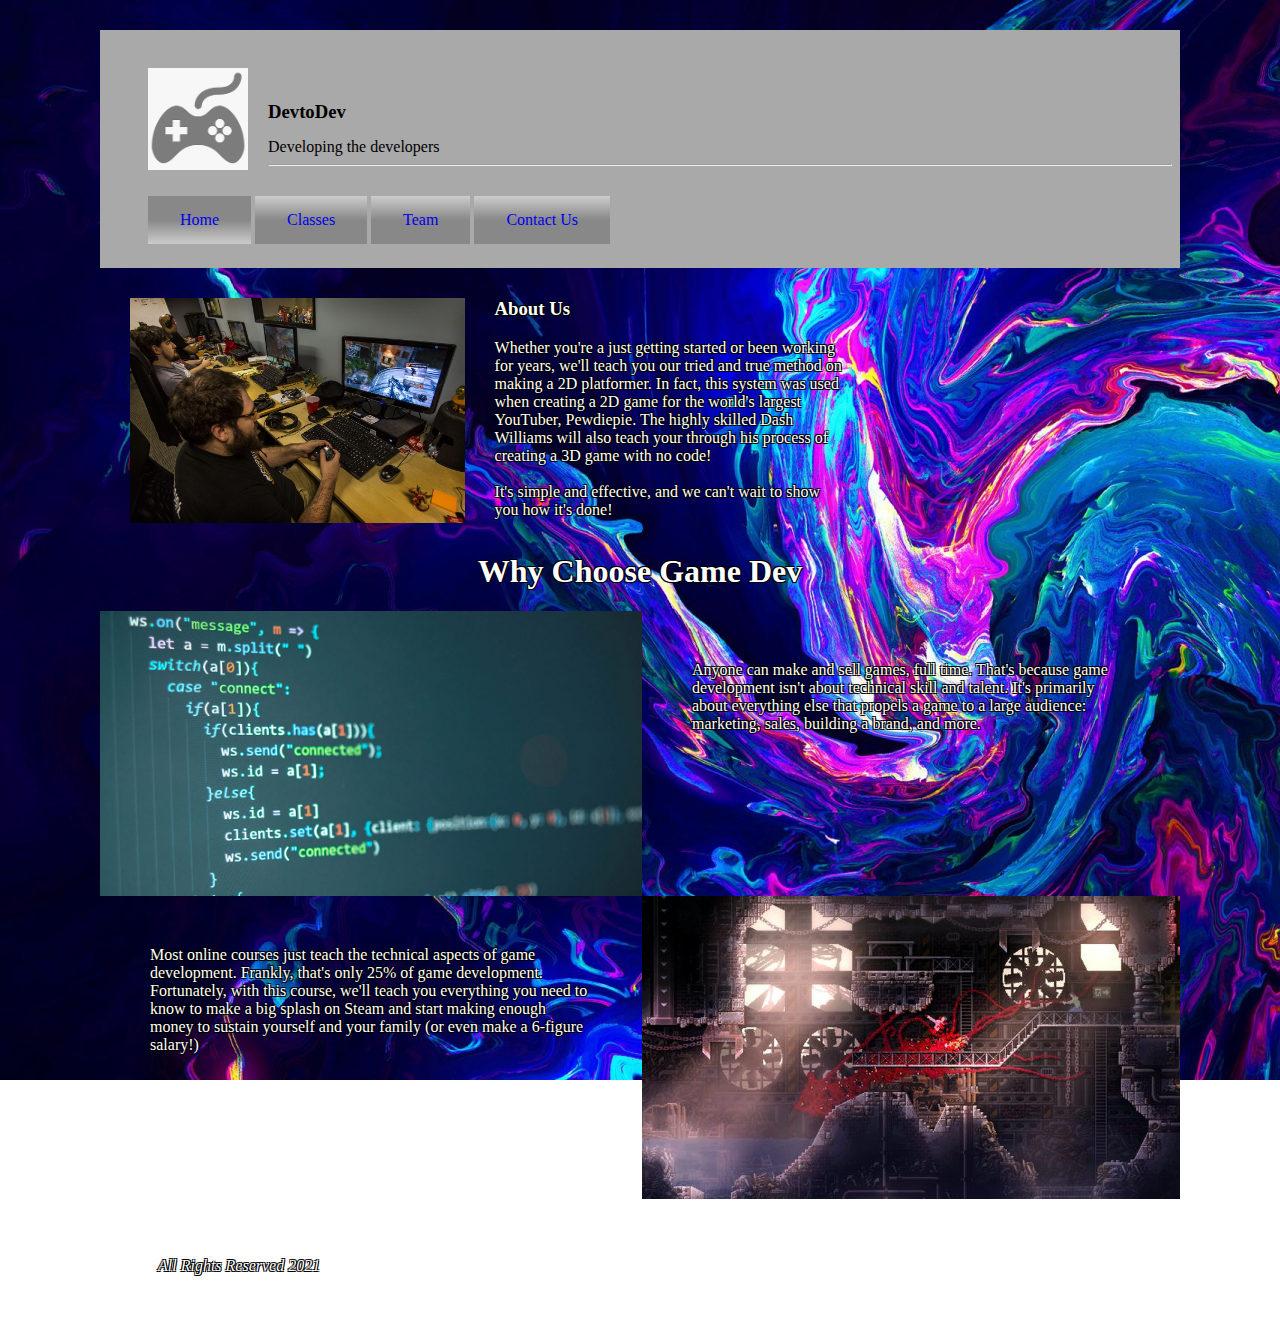
<file: FED1StudioProject/index.html>
﻿<!DOCTYPE html>
<html>
<head>
    <meta charset="utf-8" />
    <title>Home || Game Design 101</title>
    <meta name="description" content="A training course to teach software developers with the skills needed in game development" />
    <meta name="keywords" content="game design, development, training" />
    <meta name="author" content="CJ Discavage" />

    <link href="stylesheets/page_styling.css" rel="stylesheet" />

</head>
<body>
    <header>
        <div class="heading">
            <img src="images/logo.png" class="logo" />
            <br />
            <h3 class="company">DevtoDev</h3>
            <div class="slogan">Developing the developers</div>
            <hr />
        </div>
        <nav>
            <ul>
                <li class="active">
                    <a href="index.html">
                        Home
                    </a>
                </li>
                <li>
                    <a href="classes.html">
                        Classes
                    </a>
                </li>
                <li>
                    <a href="team.html">
                        Team
                    </a>
                </li>
                <li>
                    <a href="contact.html">
                        Contact Us
                    </a>
                </li>
            </ul>
        </nav>
    </header>
    <main>
        <div style="margin: 30px; height: 225px;">
            <img src="images/testing.jpeg" style="margin-right: 30px; float: left; display: inline; max-height: 225px;" />
            <h3 class="outline">About Us</h3>
            <div class="outline" style="max-width: 70%;">
                Whether you're a just getting started or been working for years, we'll teach you our tried and true method on making a 2D platformer. In fact, this system was used when creating a 2D game for the world's largest YouTuber, Pewdiepie.  The highly skilled Dash Williams will also teach your through his process of creating a 3D game with no code!
                <br /><br />
                It's simple and effective, and we can't wait to show you how it's done!
            </div>
        </div>
        <div>
            <h1 class="outline text-center">Why Choose Game Dev</h1>
            <div class="container">
                <img src="images/code.jpg" style="width: 100%;" />
                <div style="margin: 50px">
                    <div class="outline">
                        Anyone can make and sell games, full time.  That's because game development isn't about technical skill and talent. It's primarily about everything else that propels a game to a large audience: marketing, sales, building a brand, and more.
                    </div>
                </div>
                <div style="margin: 50px">
                    <div class="outline">
                        Most online courses just teach the technical aspects of game development. Frankly, that's only 25% of game development. Fortunately, with this course, we'll teach you everything you need to know to make a big splash on Steam and start making enough money to sustain yourself and your family (or even make a 6-figure salary!)
                    </div>
                </div>
                <img src="images/indie.jpg" style="width: 100%;" />
            </div>
        </div>
    </main>
    <footer class="outline">
        All Rights Reserved 2021
    </footer>
</body>
</html>
</file>
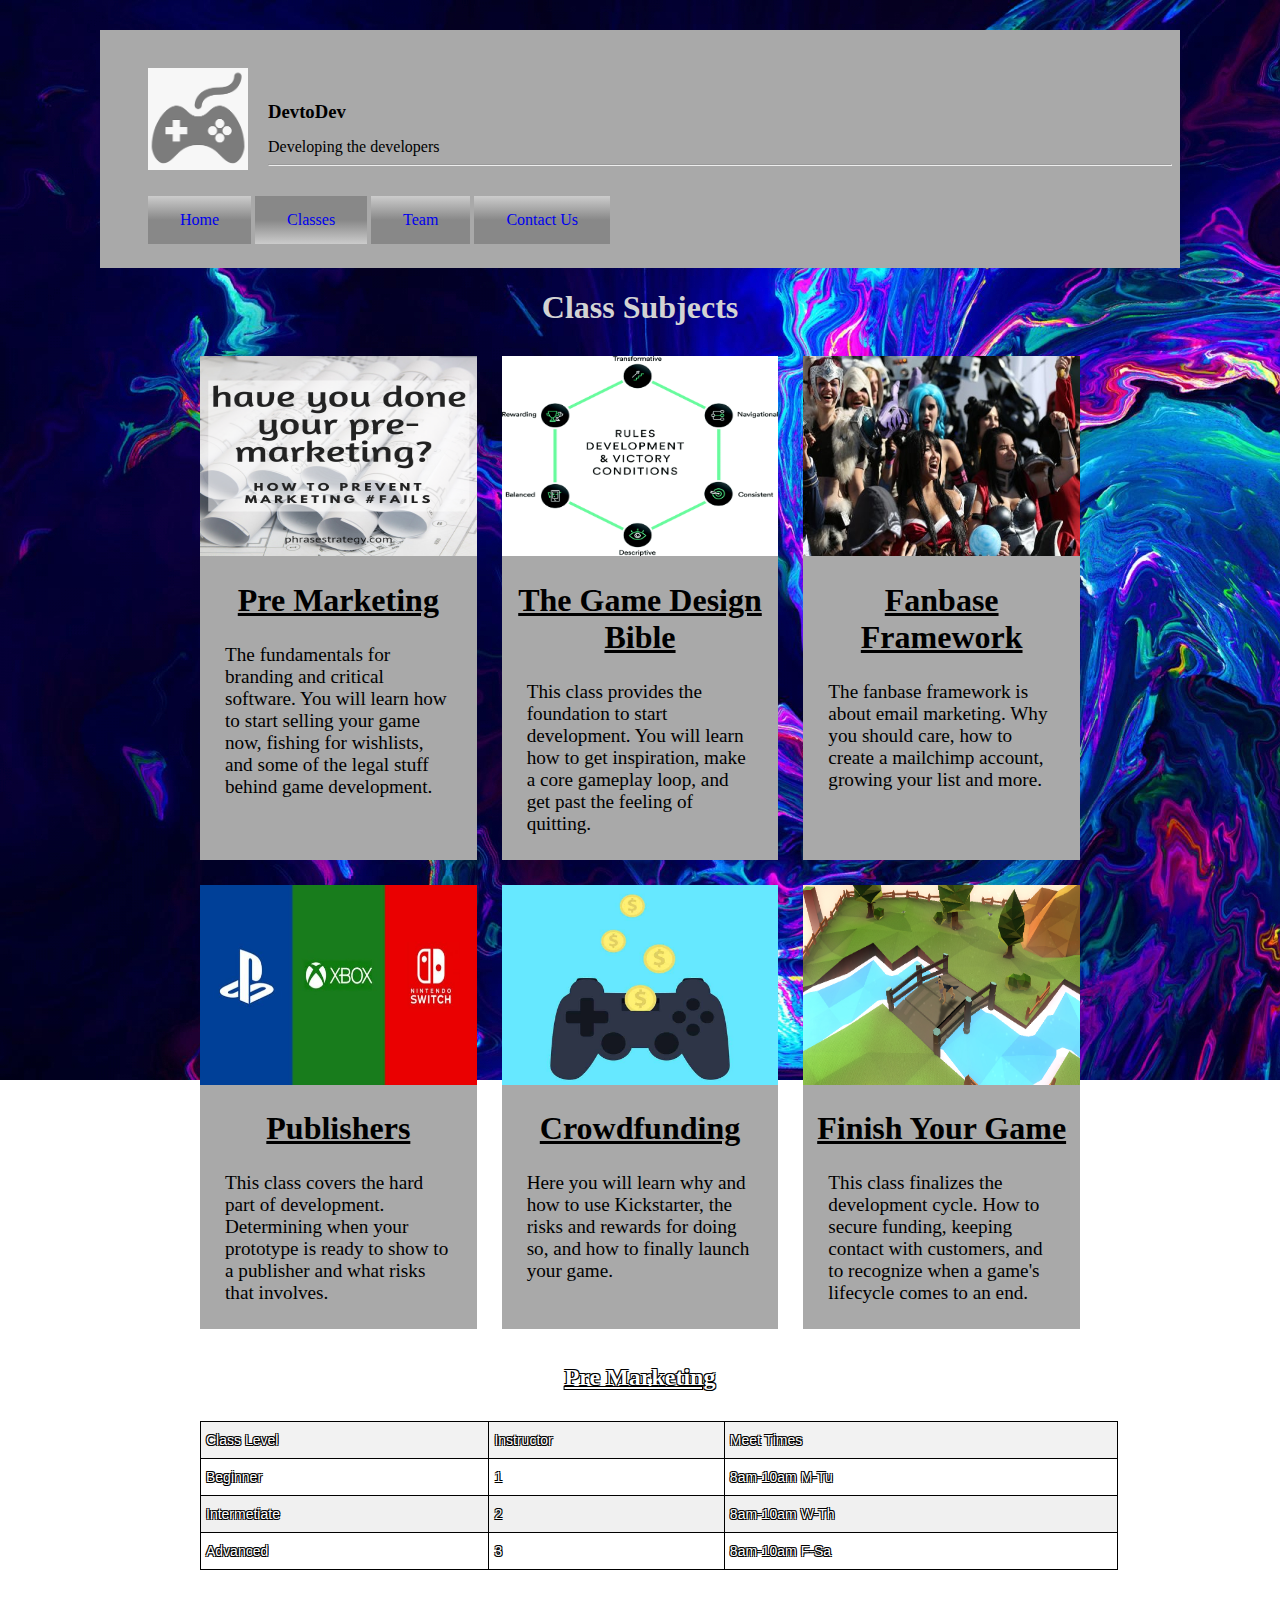
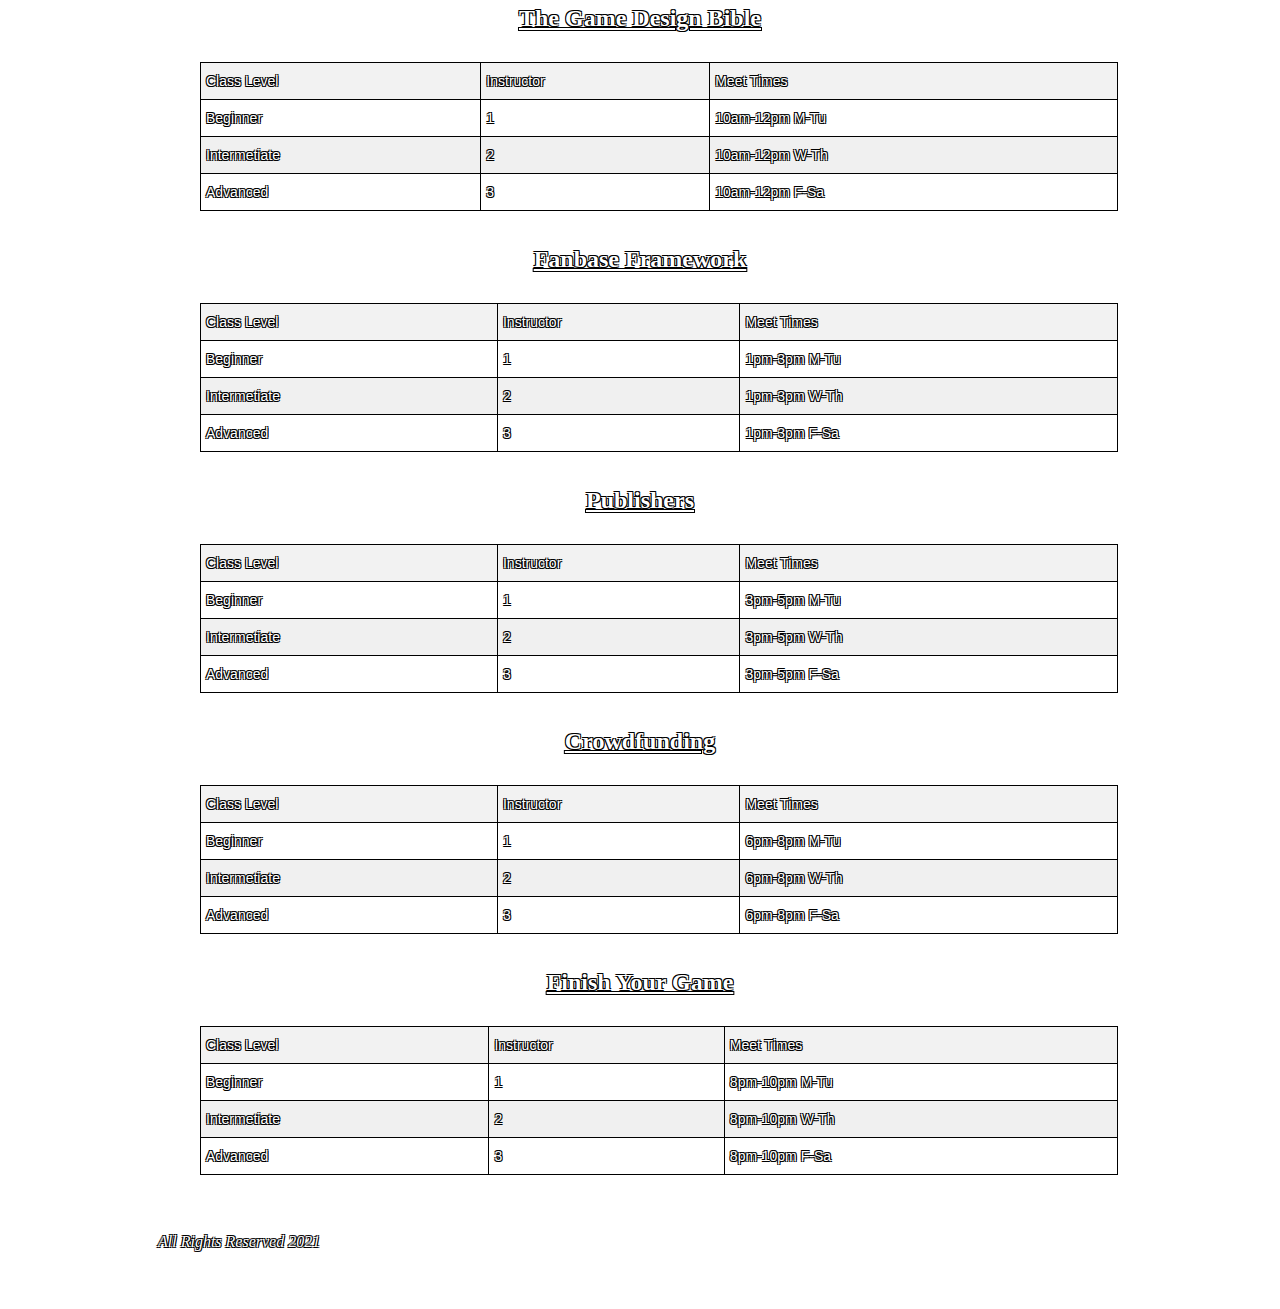
<file: FED1StudioProject/Classes.html>
﻿<!DOCTYPE html>
<html>
<head>
    <meta charset="utf-8" />
    <title>Classes || Game Design 101</title>
    <meta name="description" content="Contact page" />

    <link href="stylesheets/page_styling.css" rel="stylesheet" />
</head>
<body>
    <header>
        <div class="heading">
            <img src="images/logo.png" class="logo" />
            <br />
            <h3 class="company">DevtoDev</h3>
            <div class="slogan">Developing the developers</div>
            <hr />
        </div>
        <nav>
            <ul>
                <li>
                    <a href="index.html">
                        Home
                    </a>
                </li>
                <li class="active">
                    <a href="classes.html">
                        Classes
                    </a>
                </li>
                <li>
                    <a href="team.html">
                        Team
                    </a>
                </li>
                <li>
                    <a href="contact.html">
                        Contact Us
                    </a>
                </li>
            </ul>
        </nav>
    </header>
    <main>
        <h1 class="text-center">
            Class Subjects
        </h1>
        <div class="wrapper">
            <div class="one">
                <img src="images/premarketing.png" style="height: 200px; width: 100%; align-self: center" />
                <h1 class="text-center">
                    <a style="color: black;" href="#premarketing">
                        Pre Marketing
                    </a>
                </h1>
                <div class="classText">
                    The fundamentals for branding and critical software.  You will learn how to start selling your game now, fishing for wishlists, and some of the legal stuff behind game development.
                </div>
            </div>
            <div class="two">
                <img src="images/gamedesignbible.png" style="height: 200px; width: 100%; align-self: center" />
                <h1 class="text-center">
                    <a style="color: black;" href="#gamebible">
                        The Game Design Bible
                    </a>
                </h1>
                <div class="classText">
                    This class provides the foundation to start development.  You will learn how to get inspiration, make a core gameplay loop, and get past the feeling of quitting.
                </div>
            </div>
            <div class="three">
                <img src="images/fanbaseframework.jpg" style="height: 200px; width: 100%; align-self: center" />
                <h1 class="text-center">
                    <a style="color: black;" href="#fanframe">
                        Fanbase Framework
                    </a>
                </h1>
                <div class="classText">
                    The fanbase framework is about email marketing.  Why you should care, how to create a mailchimp account, growing your list and more.
                </div>
            </div>
            <div class="four">
                <img src="images/publishers.jpg" style="height: 200px; width: 100%; align-self: center" />
                <h1 class="text-center">
                    <a style="color: black;" href="#publishers">
                        Publishers
                    </a>
                </h1>
                <div class="classText">
                    This class covers the hard part of development.  Determining when your prototype is ready to show to a publisher and what risks that involves.
                </div>
            </div>
            <div class="five">
                <img src="images/crowdfunding.jpg" style="height: 200px; width: 100%; align-self: center" />
                <h1 class="text-center">
                    <a style="color: black;" href="#funding">
                        Crowdfunding
                    </a>
                </h1>
                <div class="classText">
                    Here you will learn why and how to use Kickstarter, the risks and rewards for doing so, and how to finally launch your game.
                </div>
            </div>
            <div class="six">
                <img src="images/finishyourgame.png" style="height: 200px; width: 100%; align-self: center" />
                <h1 class="text-center">
                    <a style="color: black;" href="#finishgame">
                        Finish Your Game
                    </a>
                </h1>
                <div class="classText">
                    This class finalizes the development cycle.  How to secure funding, keeping contact with customers, and to recognize when a game's lifecycle comes to an end.
                </div>
            </div>
        </div>
        <div>
            <h2 id="premarketing" class="text-center outline" style="margin-top: 35px;">Pre Marketing</h2>
            <table class="tg outline" style="color: white">
                <thead>
                    <tr>
                        <th class="tg-0lax">Class Level</th>
                        <th class="tg-0lax">Instructor</th>
                        <th class="tg-0lax">Meet Times</th>
                    </tr>
                </thead>
                <tbody>
                    <tr>
                        <td class="tg-0lax">Beginner</td>
                        <td class="tg-0lax">1</td>
                        <td class="tg-0lax">8am-10am M-Tu</td>
                    </tr>
                    <tr>
                        <td class="tg-0lax">Intermetiate</td>
                        <td class="tg-0lax">2</td>
                        <td class="tg-0lax">8am-10am W-Th</td>
                    </tr>
                    <tr>
                        <td class="tg-0lax">Advanced</td>
                        <td class="tg-0lax">3</td>
                        <td class="tg-0lax">8am-10am F-Sa</td>
                    </tr>
                </tbody>
            </table>
            <h2 id="gamebible" class="text-center outline" style="margin-top: 35px;">The Game Design Bible</h2>
            <table class="tg outline" style="color: white">
                <thead>
                    <tr>
                        <th class="tg-0lax">Class Level</th>
                        <th class="tg-0lax">Instructor</th>
                        <th class="tg-0lax">Meet Times</th>
                    </tr>
                </thead>
                <tbody>
                    <tr>
                        <td class="tg-0lax">Beginner</td>
                        <td class="tg-0lax">1</td>
                        <td class="tg-0lax">10am-12pm M-Tu</td>
                    </tr>
                    <tr>
                        <td class="tg-0lax">Intermetiate</td>
                        <td class="tg-0lax">2</td>
                        <td class="tg-0lax">10am-12pm W-Th</td>
                    </tr>
                    <tr>
                        <td class="tg-0lax">Advanced</td>
                        <td class="tg-0lax">3</td>
                        <td class="tg-0lax">10am-12pm F-Sa</td>
                    </tr>
                </tbody>
            </table>
            <h2 id="fanframe" class="text-center outline" style="margin-top: 35px;">Fanbase Framework</h2>
            <table class="tg outline" style="color: white">
                <thead>
                    <tr>
                        <th class="tg-0lax">Class Level</th>
                        <th class="tg-0lax">Instructor</th>
                        <th class="tg-0lax">Meet Times</th>
                    </tr>
                </thead>
                <tbody>
                    <tr>
                        <td class="tg-0lax">Beginner</td>
                        <td class="tg-0lax">1</td>
                        <td class="tg-0lax">1pm-3pm M-Tu</td>
                    </tr>
                    <tr>
                        <td class="tg-0lax">Intermetiate</td>
                        <td class="tg-0lax">2</td>
                        <td class="tg-0lax">1pm-3pm W-Th</td>
                    </tr>
                    <tr>
                        <td class="tg-0lax">Advanced</td>
                        <td class="tg-0lax">3</td>
                        <td class="tg-0lax">1pm-3pm F-Sa</td>
                    </tr>
                </tbody>
            </table>
            <h2 id="publishers" class="text-center outline" style="margin-top: 35px;">Publishers</h2>
            <table class="tg outline" style="color: white">
                <thead>
                    <tr>
                        <th class="tg-0lax">Class Level</th>
                        <th class="tg-0lax">Instructor</th>
                        <th class="tg-0lax">Meet Times</th>
                    </tr>
                </thead>
                <tbody>
                    <tr>
                        <td class="tg-0lax">Beginner</td>
                        <td class="tg-0lax">1</td>
                        <td class="tg-0lax">3pm-5pm M-Tu</td>
                    </tr>
                    <tr>
                        <td class="tg-0lax">Intermetiate</td>
                        <td class="tg-0lax">2</td>
                        <td class="tg-0lax">3pm-5pm W-Th</td>
                    </tr>
                    <tr>
                        <td class="tg-0lax">Advanced</td>
                        <td class="tg-0lax">3</td>
                        <td class="tg-0lax">3pm-5pm F-Sa</td>
                    </tr>
                </tbody>
            </table>
            <h2 id="funding" class="text-center outline" style="margin-top: 35px;">Crowdfunding</h2>
            <table class="tg outline" style="color: white">
                <thead>
                    <tr>
                        <th class="tg-0lax">Class Level</th>
                        <th class="tg-0lax">Instructor</th>
                        <th class="tg-0lax">Meet Times</th>
                    </tr>
                </thead>
                <tbody>
                    <tr>
                        <td class="tg-0lax">Beginner</td>
                        <td class="tg-0lax">1</td>
                        <td class="tg-0lax">6pm-8pm M-Tu</td>
                    </tr>
                    <tr>
                        <td class="tg-0lax">Intermetiate</td>
                        <td class="tg-0lax">2</td>
                        <td class="tg-0lax">6pm-8pm W-Th</td>
                    </tr>
                    <tr>
                        <td class="tg-0lax">Advanced</td>
                        <td class="tg-0lax">3</td>
                        <td class="tg-0lax">6pm-8pm F-Sa</td>
                    </tr>
                </tbody>
            </table>
            <h2 id="finishgame" class="text-center outline" style="margin-top: 35px;">Finish Your Game</h2>
            <table class="tg outline" style="color: white">
                <thead>
                    <tr>
                        <th class="tg-0lax">Class Level</th>
                        <th class="tg-0lax">Instructor</th>
                        <th class="tg-0lax">Meet Times</th>
                    </tr>
                </thead>
                <tbody>
                    <tr>
                        <td class="tg-0lax">Beginner</td>
                        <td class="tg-0lax">1</td>
                        <td class="tg-0lax">8pm-10pm M-Tu</td>
                    </tr>
                    <tr>
                        <td class="tg-0lax">Intermetiate</td>
                        <td class="tg-0lax">2</td>
                        <td class="tg-0lax">8pm-10pm W-Th</td>
                    </tr>
                    <tr>
                        <td class="tg-0lax">Advanced</td>
                        <td class="tg-0lax">3</td>
                        <td class="tg-0lax">8pm-10pm F-Sa</td>
                    </tr>
                </tbody>
            </table>
        </div>

    </main>
    <footer>
        All Rights Reserved 2021
    </footer>
</body>
</html>
</file>
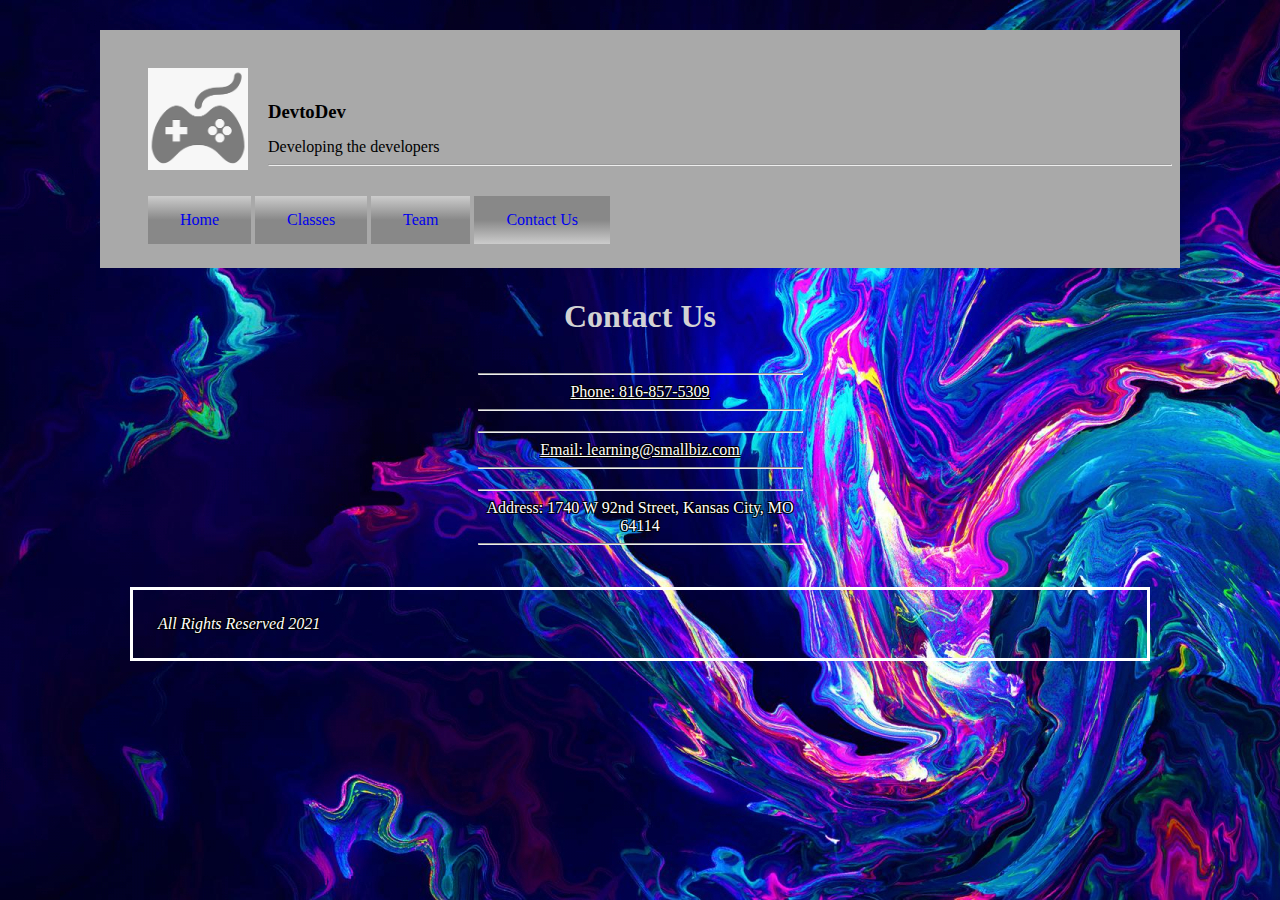
<file: FED1StudioProject/Contact.html>
﻿<!DOCTYPE html>
<html>
<head>
    <meta charset="utf-8" />
    <title>Contacts || Game Design 101</title>
    <meta name="description" content="Contact page" />

    <link href="stylesheets/page_styling.css" rel="stylesheet" />

</head>
<body>
    <header>
        <div class="heading">
            <img src="images/logo.png" class="logo" />
            <br />
            <h3 class="company">DevtoDev</h3>
            <div class="slogan">Developing the developers</div>
            <hr />
        </div>
        <nav>
            <ul>
                <li>
                    <a href="index.html">
                        Home
                    </a>
                </li>
                <li>
                    <a href="classes.html">
                        Classes
                    </a>
                </li>
                <li>
                    <a href="team.html">
                        Team
                    </a>
                </li>
                <li class="active">
                    <a href="contact.html">
                        Contact Us
                    </a>
                </li>
            </ul>
        </nav>
    </header>
    <main>
        <h1 class="text-center heading">Contact Us</h1>
        <ul class="contacts">
            <li>
                <hr />
                <a class="outline" href="tel:816-857-5309">Phone: 816-857-5309</a>
                <hr />
            </li>
            <br />
            <li>
                <hr />
                <a class="outline" href="mailto: learning@smallbiz.com">Email: learning@smallbiz.com</a>
                <hr />
            </li>
            <br />
            <li class="outline">
                <hr />
                Address: 1740 W 92nd Street, Kansas City, MO 64114
                <hr />
            </li>
        </ul>
    </main>
    <footer>
        All Rights Reserved 2021
    </footer>
</body>
</html>
</file>
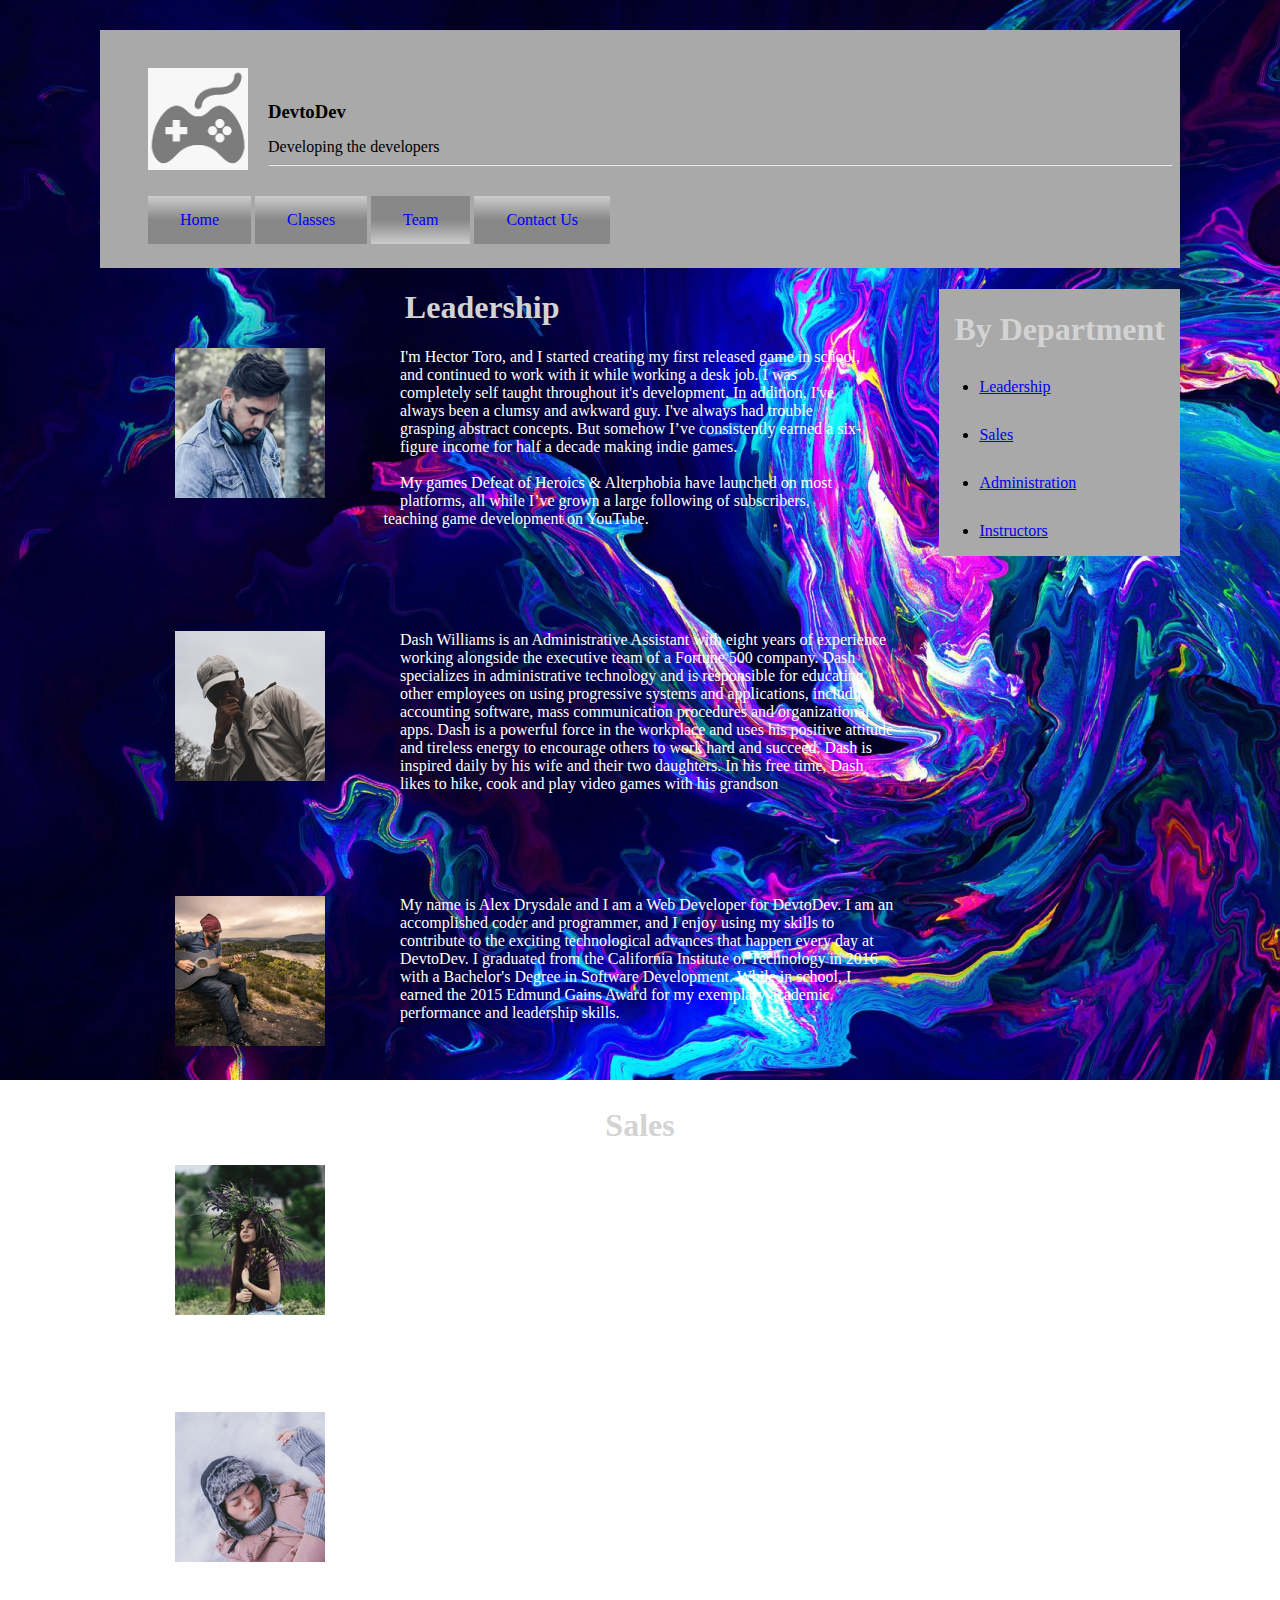
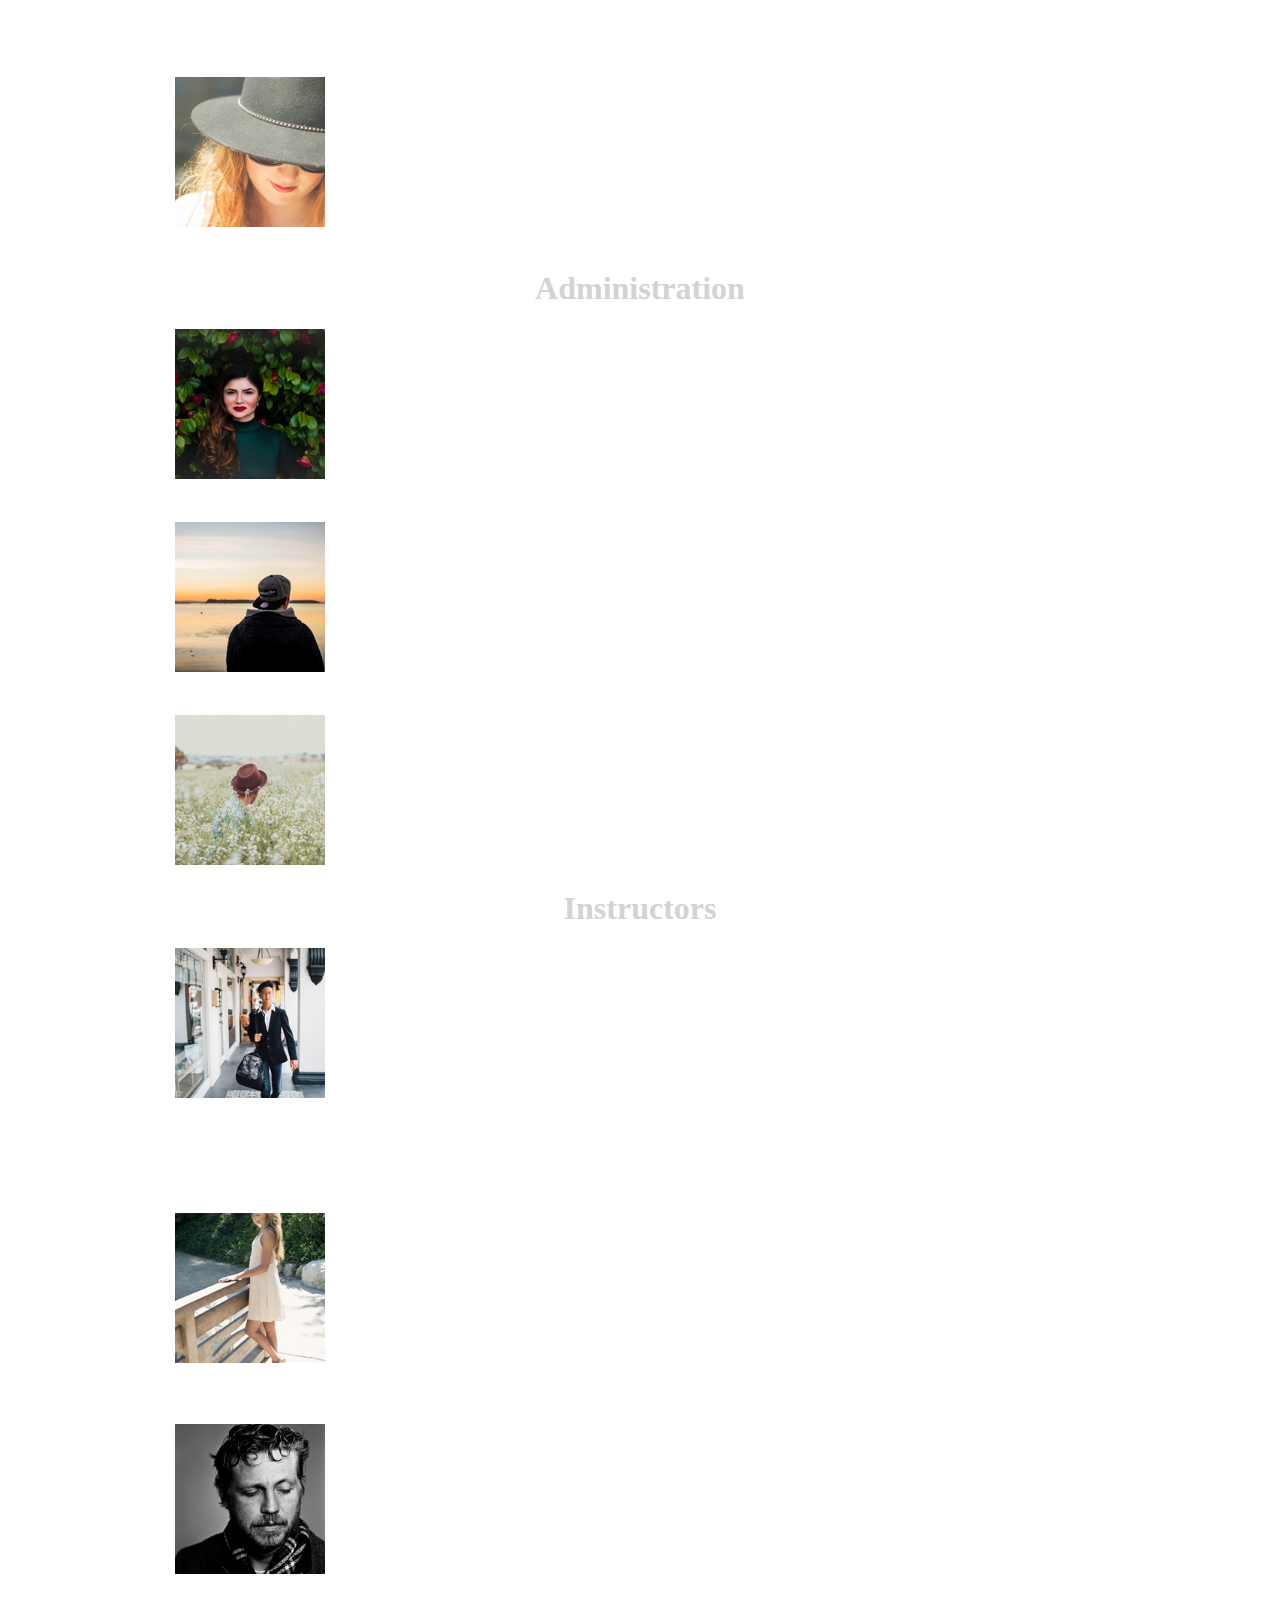
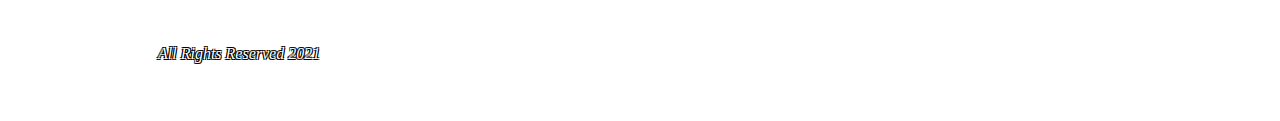
<file: FED1StudioProject/Team.html>
﻿<!DOCTYPE html>
<html>
<head>
    <meta charset="utf-8" />
    <title>Team || Game Design 101</title>
    <meta name="description" content="The team behind the lessons" />

    <link href="stylesheets/page_styling.css" rel="stylesheet" />
</head>
<body>
    <header>
        <div class="heading">
            <img src="images/logo.png" class="logo" />
            <br />
            <h3 class="company">DevtoDev</h3>
            <div class="slogan">Developing the developers</div>
            <hr />
        </div>
        <nav>
            <ul>
                <li>
                    <a href="index.html">
                        Home
                    </a>
                </li>
                <li>
                    <a href="classes.html">
                        Classes
                    </a>
                </li>
                <li class="active">
                    <a href="team.html">
                        Team
                    </a>
                </li>
                <li>
                    <a href="contact.html">
                        Contact Us
                    </a>
                </li>
            </ul>
        </nav>
    </header>
    <main>
        <div class="sidebar" style="margin-left: 75px;">
            <h1>By Department</h1>
            <ul>
                <li>
                    <a href="#leadership">Leadership</a>
                </li>
                <li>
                    <a href="#sales">Sales</a>
                </li>
                <li>
                    <a href="#administration">Administration</a>
                </li>
                <li>
                    <a href="#instructors">Instructors</a>
                </li>
            </ul>
        </div>
        <div id="leadership">
            <h1 class="text-center">Leadership</h1>
            <div style="margin-bottom: 85px;">
                <img src="images/Team1.jpg" style="float: left; max-height: 150px; margin-right: 75px; margin-left: 75px;" />
                <div class="teamtext">
                    I'm Hector Toro, and I started creating my first released game in school, and continued to work with it while working a desk job. I was completely self taught throughout it's development. In addition, I've always been a clumsy and awkward guy. I've always had trouble grasping abstract concepts. But somehow I’ve consistently earned a six-figure income for half a decade making indie games.
                    <br />
                    <br />
                    My games Defeat of Heroics & Alterphobia have launched on most platforms, all while I’ve grown a large following of subscribers, teaching game development on YouTube.
                </div>
            </div>
            <br />
            <div style="margin-bottom: 85px;">
                <img src="images/Team2.jpg" style="float: left; max-height: 150px; margin-right: 75px; margin-left: 75px;" />
                <div class="teamtext">
                    Dash Williams is an Administrative Assistant with eight years of experience working alongside the executive team of a Fortune 500 company. Dash specializes in administrative technology and is responsible for educating other employees on using progressive systems and applications, including accounting software, mass communication procedures and organizational apps. Dash is a powerful force in the workplace and uses his positive attitude and tireless energy to encourage others to work hard and succeed. Dash is inspired daily by his wife and their two daughters. In his free time, Dash likes to hike, cook and play video games with his grandson
                </div>
            </div>
            <br />
            <div style="margin-bottom: 85px;">
                <img src="images/Team3.jpg" style="float: left; max-height: 150px; margin-right: 75px; margin-left: 75px;" />
                <div class="teamtext">
                    My name is Alex Drysdale and I am a Web Developer for DevtoDev. I am an accomplished coder and programmer, and I enjoy using my skills to contribute to the exciting technological advances that happen every day at DevtoDev. I graduated from the California Institute of Technology in 2016 with a Bachelor's Degree in Software Development. While in school, I earned the 2015 Edmund Gains Award for my exemplary academic performance and leadership skills.
                </div>
            </div>
        </div>
        <div id="sales">
            <h1 class="text-center">Sales</h1>
            <div style="margin-bottom: 85px;">
                <img src="images/Team4.jpg" style="float: left; max-height: 150px; margin-right: 75px; margin-left: 75px;" />
                <div class="teamtext">
                    Natalie Abrams is an optimistic and enthusiastic sales professional with over 20 years of experience as a sales manager in food and beverage solutions. She is skilled at developing the right action plan for each of her client's unique needs and committed to helping them choose the best products. Throughout her career, Natalie has earned the trust of several national and international companies and maintained strong client relationships that generate repeat business. She attributes her success to her ability to listen to customers and put their needs first.
                </div>
            </div>
            <br />
            <div style="margin-bottom: 85px;">
                <img src="images/Team5.jpg" style="float: left; max-height: 150px; margin-right: 75px; margin-left: 75px;" />
                <div class="teamtext">
                    Marianne Foster is an award-winning sales professional with over 13 years of experience in the technology industry. She has achieved over $600K in sales each quarter since early 2018 and continues to generate repeat business from her customers. Her in-depth knowledge of what her customers' needs are and what technology is available today allows her to exceed customer expectations and provide excellent service. She is passionate about developing and maintaining strong relationships centered on trust with each of her customers. Besides her strong sales background, Marrianne is fluent in Spanish, Japanese and French.
                </div>
            </div>
            <br />
            <div style="margin-bottom: 85px;">
                <img src="images/Team6.jpg" style="float: left; max-height: 150px; margin-right: 75px; margin-left: 75px;" />
                <div class="teamtext">
                    Lori Sanduski is a results-driven sales professional with over 10 years of experience in consumer products. Lori received an MBA from West Carol University in 1986 and applies her knowledge of business, in-depth sales strategies and exceptional presentation skills to help her customers choose the best products on the market today. Consumer Products International recognized her as salesperson of the year for the last three years in a row.
                </div>
            </div>
        </div>
        <div id="administration">
            <h1 class="text-center">Administration</h1>
            <div style="margin-bottom: 85px;">
                <img src="images/Team7.jpg" style="float: left; max-height: 150px; margin-right: 75px; margin-left: 75px;" />
                <div class="teamtext">
                    With experience in strategic marketing, digital media, and what really needs to happen behind the scenes to make a small business run smoothly, Vered is ready to take on whatever comes her way. From ordering supplies to booking speaking engagements, she believes that each task is deserving of attention to detail.
                </div>
            </div>
            <br />
            <div style="margin-bottom: 85px;">
                <img src="images/Team8.jpg" style="float: left; max-height: 150px; margin-right: 75px; margin-left: 75px;" />
                <div class="teamtext">
                    Jerry McMillson is a dedicated administrative assistant with eight years of experience in leadership roles.  They are hardworking and versatile with proven organizational skills and thorough knowledge of corporate policies and procedures. Excellent communication and people skills with extensive strategic planning capabilities.
                </div>
            </div>
            <br />
            <div style="margin-bottom: 85px;">
                <img src="images/Team9.jpg" style="float: left; max-height: 150px; margin-right: 75px; margin-left: 75px;" />
                <div class="teamtext">
                    James Oakwood is a capable, determined, confident, and well-organized administrative assistant, with extensive experience in supporting mid and senior-level managers by providing them with consistent clerical support. A highly approachable individual who has a pleasant attitude and a willingness to make a positive mark.
                </div>
            </div>
        </div>
        <div id="instructors">
            <h1 class="text-center">Instructors</h1>
            <div style="margin-bottom: 85px;">
                <img src="images/Team10.jpg" style="float: left; max-height: 150px; margin-right: 75px; margin-left: 75px;" />
                <div class="teamtext">
                    Ed Nelson is a professor in DevtoDev at the University of Washington where he has been a faculty member since 2003. He is the School's Lead Instructor. From 2013–2018, he held the J. Ray Bowen Professorship for Innovation in Development Education.  Ed completed his Ph.D. at Cornell University and his undergraduate studies at Rice University. His research interests lie in the area of programming languages, ranging from theory to design to implementation. He has collaborated actively with researchers in several other disciplines of computer science, particularly computer architecture on problems at the hardware/software interface.
                </div>
            </div>
            <br />
            <div style="margin-bottom: 85px;">
                <img src="images/Team11.jpg" style="float: left; max-height: 150px; margin-right: 75px; margin-left: 75px;" />
                <div class="teamtext">
                    Debra Carroll knows that successful students become successful people. This is her 7th year at DevtoDev and her 3rd year instructing the crowdfunding class.  Mrs. Carroll was the 2011 Newell Unified School District Instructor of the Year, and received her National Board Certification in 2013. She loves science and majored in biology at Arizona State University, where she also earned her teaching credential and Master of Education degree.
                </div>
            </div>
            <br />
            <div style="margin-bottom: 85px;">
                <img src="images/Team12.jpg" style="float: left; max-height: 150px; margin-right: 75px; margin-left: 75px;" />
                <div class="teamtext">
                    George Davidson is a dedicated instructor with ten years of experience in teaching roles.  They are a hardworking individual with many skills of organizational and thorough knowledge of policies and procedures. Excellent communication and people skills with extensive strategic planning capabilities.  He is passionate about developing and maintaining strong relationships centered on trust with each of his students.
                </div>
            </div>
        </div>
    </main>
    <footer>
        All Rights Reserved 2021
    </footer>
</body>
</html>
</file>
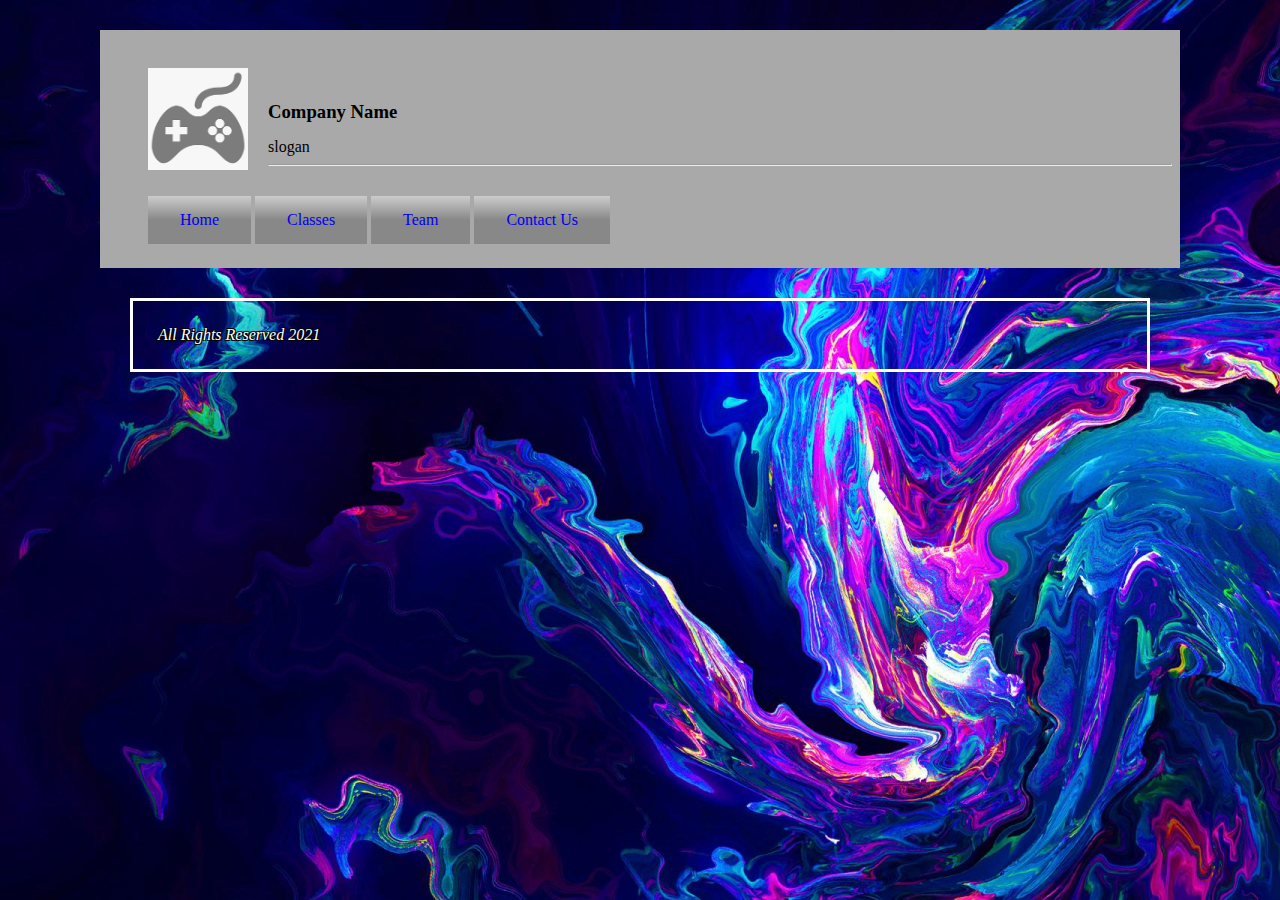
<file: FED1StudioProject/tempheader.html>
﻿<!DOCTYPE html>
<html>
<head>
    <meta charset="utf-8" />
    <title>Contacts || Game Design 101</title>
    <meta name="description" content="Contact page" />

    <link href="stylesheets/page_styling.css" rel="stylesheet" />
</head>
<body>
    <header>
        <div class="heading">
            <img src="images/logo.png" class="logo" />
            <br />
            <h3 class="company">Company Name</h3>
            <div class="slogan">slogan</div>
            <hr />
        </div>
        <nav>
            <ul>
                <li>
                    <a href="index.html">
                        Home
                    </a>
                </li>
                <li>
                    <a href="classes.html">
                        Classes
                    </a>
                </li>
                <li>
                    <a href="team.html">
                        Team
                    </a>
                </li>
                <li>
                    <a href="contact.html">
                        Contact Us
                    </a>
                </li>
            </ul>
        </nav>
    </header>
    <main></main>
    <footer>
        All Rights Reserved 2021
    </footer>
</body>
</html>
</file>
<file: FED1StudioProject/stylesheets/page_styling.css>
﻿body {
    margin-top: 30px;
    margin-left: 100px;
    margin-right: 100px;
}

header {
    padding: 8px;
    background-color: darkgray;
    margin-bottom: 15px;
}

h1 {
    font-weight: bold;
    color: lightgray;
}

h2 {
    color: lightgray;
    text-decoration: underline;
}

h3 {
    margin-top: 5px;
}

.outline {
    color: white;
    text-shadow: -1px -1px 0 #000, 1px -1px 0 #000, -1px 1px 0 #000, 1px 1px 0 #000;
}

footer {
    color: white;
    text-shadow: -1px -1px 0 #000, 1px -1px 0 #000, -1px 1px 0 #000, 1px 1px 0 #000;
}

footer {
    font-style: italic;
    padding: 25px;
    border: solid;
    margin: 30px;
}

nav ul li {
    display: inline-block;
}

    nav ul li a {
        background: linear-gradient(to top, #888 50%, #CCC 100%);
        border: none;
        padding: 15px 32px;
        text-align: center;
        text-decoration: none;
        display: inline-block;
        font-size: 16px;
    }

nav li a:hover {
    background: linear-gradient(to bottom, #888 50%, #CCC 100%);
}

nav li.active a {
    background: linear-gradient(to bottom, #888 50%, #CCC 100%);
}

section.left {
    width: 40em;
    float: left;
    margin-left: 50px;
}

section.right {
    width: 40em;
    float: right;
    margin-right: 50px;
}

img.logo {
    float: left;
    max-width: 100px;
    margin-left: 40px;
    margin-right: 20px;
}

h3.company {
    margin-top: 15px;
    margin-bottom: 15px;
}

ul.contacts {
    text-align: center;
    list-style-type: none;
    padding-inline-start: 0px;
}

    ul.contacts li {
        width: 325px;
        display: inline-block;
    }

.text-center {
    text-align: center;
}

.heading {
    margin-top: 30px;
    margin-bottom: 30px;
}

.container {
    margin: 20px auto;
    display: grid;
    grid-template-columns: auto auto;
    grid-row: auto auto;
}

body {
    background-image: url(../images/background.jpg);
    background-repeat: no-repeat;
    background-attachment: fixed;
}

.sidebar {
    float: right;
    background-color: darkgray;
}

    .sidebar h1 {
        margin-left: 15px;
        margin-right: 15px;
    }

    .sidebar ul li {
        margin-top: 30px;
    }

.teamtext {
    color: white;
    margin: auto;
    width: 47.5%;
}

.wrapper {
    display: grid;
    grid-template-columns: repeat(3, 1fr);
    gap: 25px;
    grid-auto-rows: minmax(300px, auto);
    margin-left: 100px;
    margin-right: 100px;
    margin-top: 30px;
}

.one {
    grid-column: 1;
    grid-row: 1;
    background-color: darkgray;
}

.two {
    grid-column: 2;
    grid-row: 1;
    background-color: darkgray;
}

.three {
    grid-column: 3;
    grid-row: 1;
    background-color: darkgray;
}

.four {
    grid-column: 1;
    grid-row: 2;
    background-color: darkgray;
}

.five {
    grid-column: 2;
    grid-row: 2;
    background-color: darkgray;
}

.six {
    grid-column: 3;
    grid-row: 2;
    background-color: darkgray;
}

.classText {
    margin: 25px;
    font-size: larger;
}

.tg {
    width: 85%;
    margin: 30px 100px;
    border-collapse: collapse;
    border-spacing: 0;
}

    .tg td {
        border-color: black;
        border-style: solid;
        border-width: 1px;
        font-family: Arial, sans-serif;
        font-size: 14px;
        overflow: hidden;
        padding: 10px 5px;
        word-break: normal;
    }

    .tg th {
        border-color: black;
        border-style: solid;
        border-width: 1px;
        font-family: Arial, sans-serif;
        font-size: 14px;
        font-weight: normal;
        overflow: hidden;
        padding: 10px 5px;
        word-break: normal;
    }

    .tg .tg-0lax {
        text-align: left;
        vertical-align: top
    }

tr {
    background-color: #ffffff;
}

tr:nth-child(even) {
    background-color: #f0f0f0;
}

thead tr {
    background-color: #f2f2f2;
}
</file>
